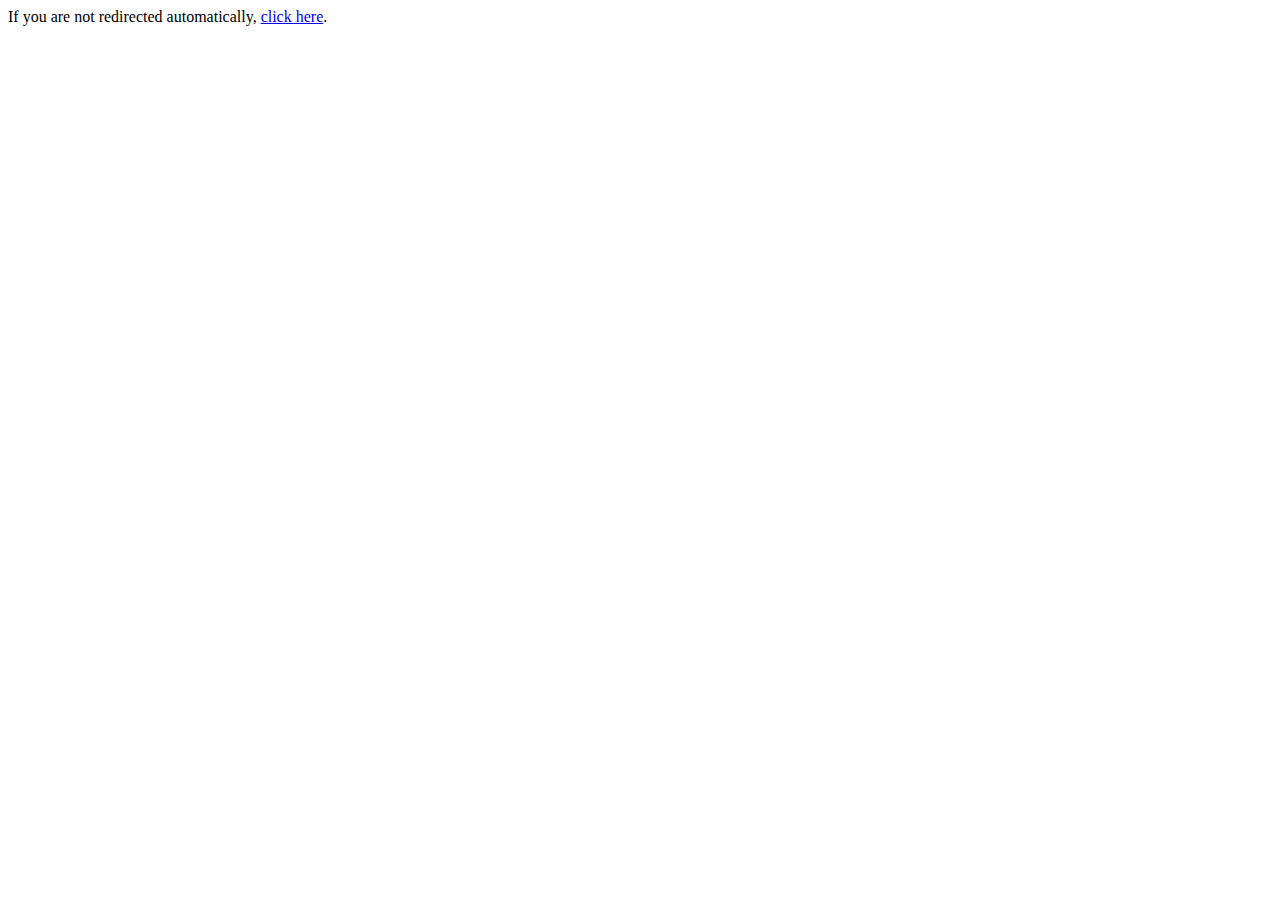
<file: index.html>
<!DOCTYPE HTML>
<html lang="en-US">
    <head>
        <title>Page Redirection</title>
    </head>
    <body>
        <!-- Note: don't tell people to `click` the link, just tell them that it is a link. -->
        If you are not redirected automatically, <a href='https://bit.ly/charozi'>click here</a>.
    </body>
</html>
</file>
